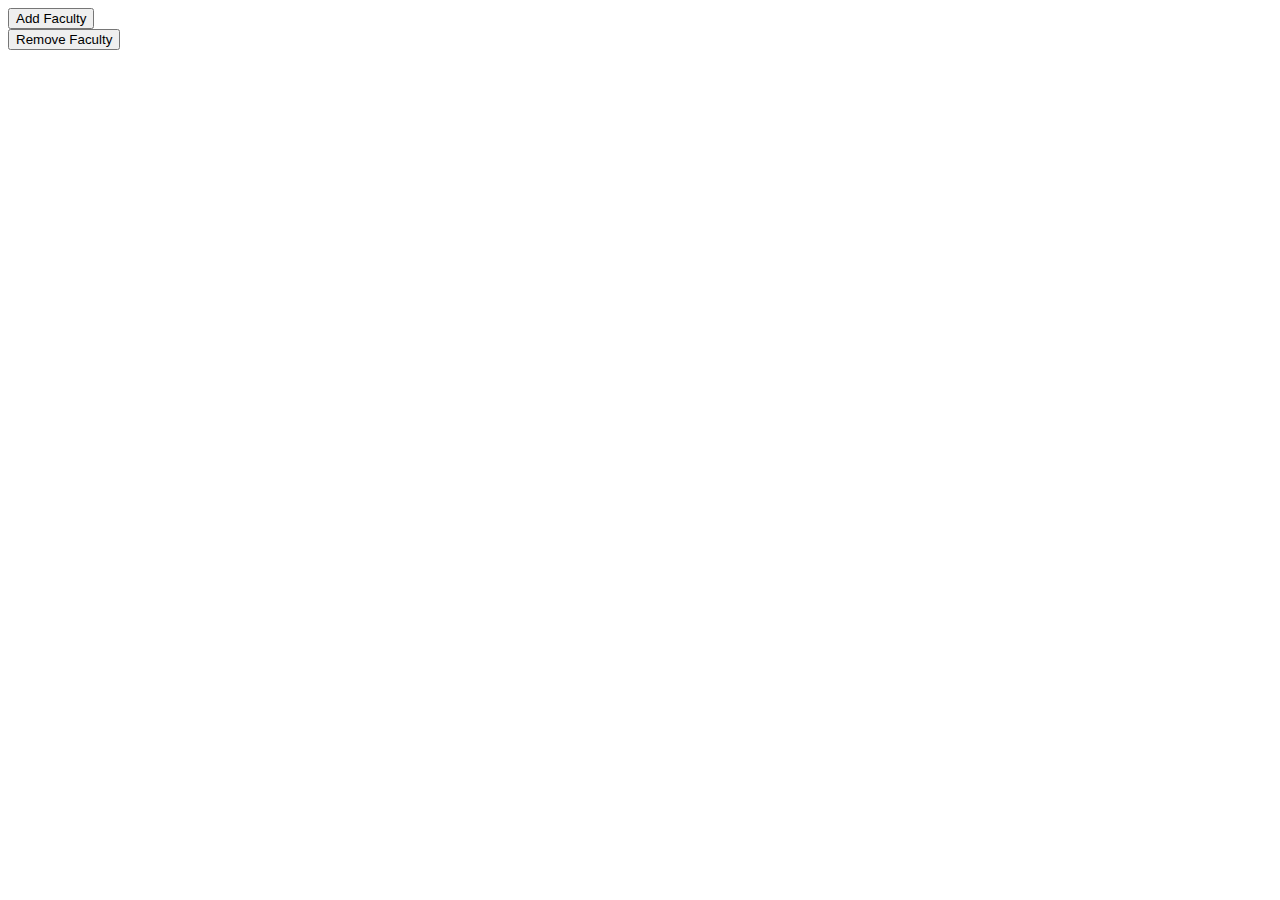
<file: WebContent/index.html>
<!DOCTYPE html>
<!--
To change this license header, choose License Headers in Project Properties.
To change this template file, choose Tools | Templates
and open the template in the editor.
-->
<html>
    <head>
        <title>Add faculty and Remove faculty</title>
        <meta charset="UTF-8">
        <meta name="viewport" content="width=device-width, initial-scale=1.0">
        
            
    </head>
    <body>
        <div id="site_content">
                 <!-- <ul class="tab">

             <li><a href="javascript:void(0)" class="tablinks" onclick="openCity(event, 'add')">Add Faculty</a></li>  
             <li><a href="javascript:void(0)" class="tablinks" onclick="openCity(event, 'remove')">Remove Faculty</a></li>
                  </ul> -->
             <form method="POST" name="add" action="AddFaculty.jsp">
            <input type="submit" value="Add Faculty">
             </form>
            <form method="POST" name="remove" action="RemoveFaculty.jsp">
            <input type="submit" value="Remove Faculty">
            </form> 

        </div>
    </body>
</html>
</file>
